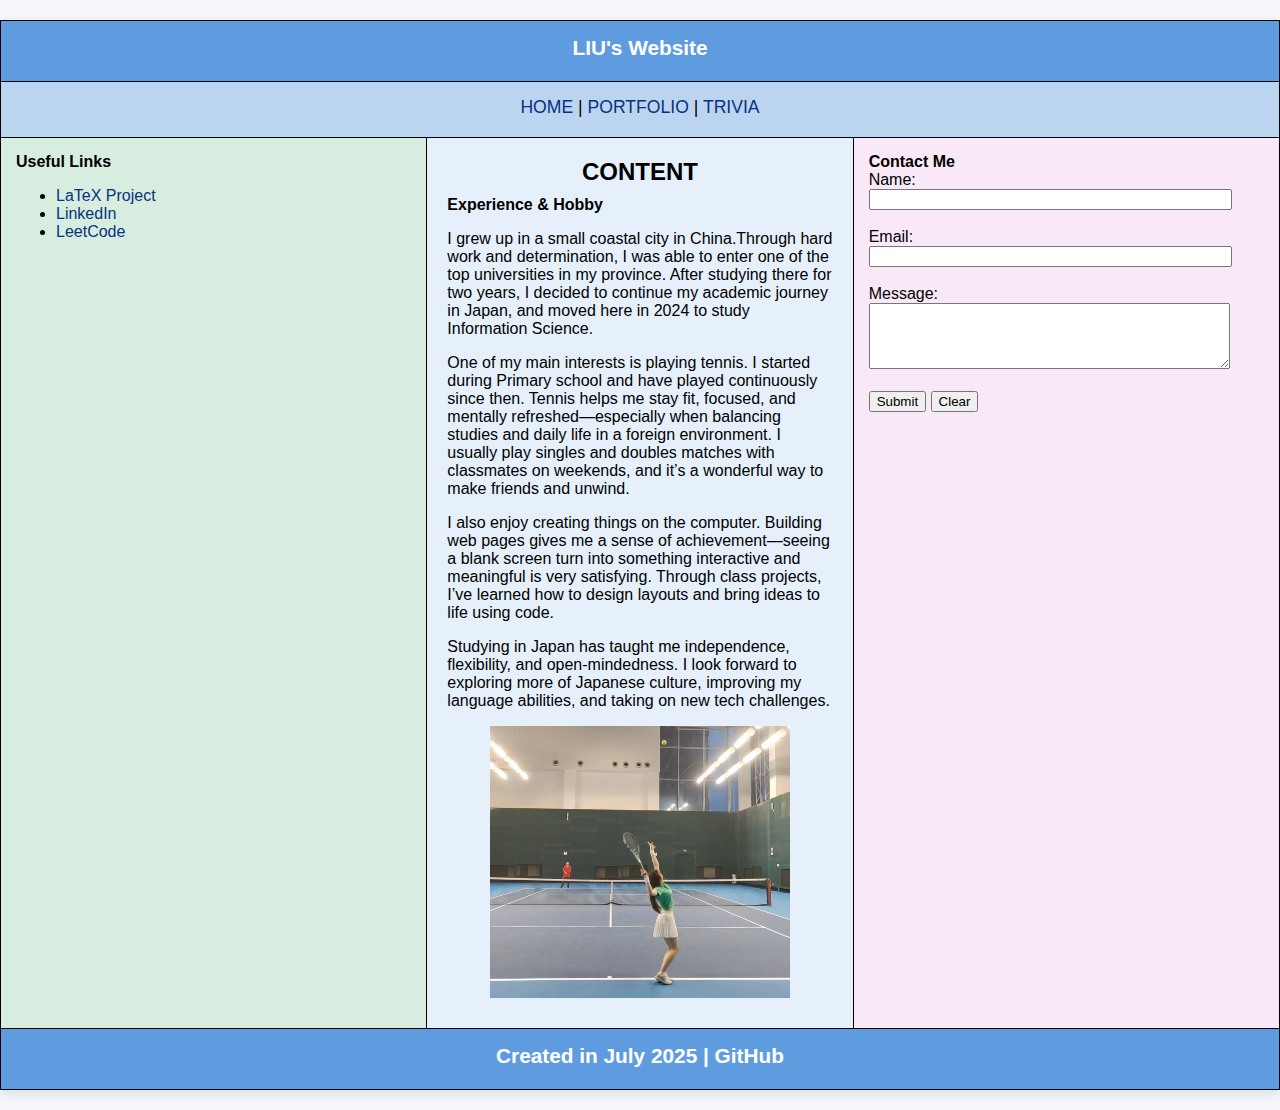
<file: index.html>
<!DOCTYPE html>
<html lang="zh">
<head>
  <meta charset="UTF-8">
  <title>LIU's Website</title>
  <link rel="stylesheet" href="style.css">
  <script src="script.js" defer></script>
</head>
<body>
  <div class="container">
    <table>
      <tr>
        <td colspan="3" class="header">LIU's Website</td>
      </tr>
      <tr>
        <td colspan="3" class="nav">
          <a href="index.html">HOME</a> |
          <a href="portfolio.html">PORTFOLIO</a> |
          <a href="trivia.html">TRIVIA</a>
        </td>
      </tr>
     <tr class="content">
  <td class="left-sidebar" width=>
    <strong>Useful Links</strong>
    <ul>
      <li><a href="https://www.latex-project.org" target="_blank">LaTeX Project</a></li>
      <li><a href="https://www.linkedin.com/in/lanbing" target="_blank">LinkedIn</a></li>
      <li><a href="https://leetcode.com/lanbing" target="_blank">LeetCode</a></li>
    </ul>
  </td>

  <td class="main-content" width="60%">
    <h2 class="section-title">CONTENT</h2>
    <strong>Experience & Hobby</strong>
    <p>I grew up in a small coastal city in China.Through hard work and determination, I was able to enter one of the top universities in my province. After studying there for two years, I decided to continue my academic journey in Japan, and moved here in 2024 to study Information Science.

<p></p>One of my main interests is playing tennis. I started during Primary school and have played continuously since then. Tennis helps me stay fit, focused, and mentally refreshed—especially when balancing studies and daily life in a foreign environment. I usually play singles and doubles matches with classmates on weekends, and it’s a wonderful way to make friends and unwind.

<p></p>I also enjoy creating things on the computer. Building web pages gives me a sense of achievement—seeing a blank screen turn into something interactive and meaningful is very satisfying. Through class projects, I’ve learned how to design layouts and bring ideas to life using code.

<p></p>Studying in Japan has taught me independence, flexibility, and open-mindedness. I look forward to exploring more of Japanese culture, improving my language abilities, and taking on new tech challenges.
</p>
    <img src="tennis.jpg" alt="My Photo" class="center-img">
  </td>

  <td class="right-sidebar" width="20%">
    <strong>Contact Me</strong>
    <form>
      <label for="name">Name:</label><br>
      <input type="text" id="name" name="name"><br><br>
      <label for="email">Email:</label><br>
      <input type="email" id="email" name="email"><br><br>
      <label for="message">Message:</label><br>
      <textarea id="message" name="message" rows="4"></textarea><br><br>
      <button type="submit">Submit</button>
      <button type="reset">Clear</button>
    </form>
  </td>
</tr>
      <tr>
        <td colspan="3" class="footer">
          Created in July 2025 |
          <a href="https://github.com/ice1117" target="_blank" class="footer-link">GitHub</a>
        </td>
      </tr>
    </table>
  </div>
</body>
</html>
</file>
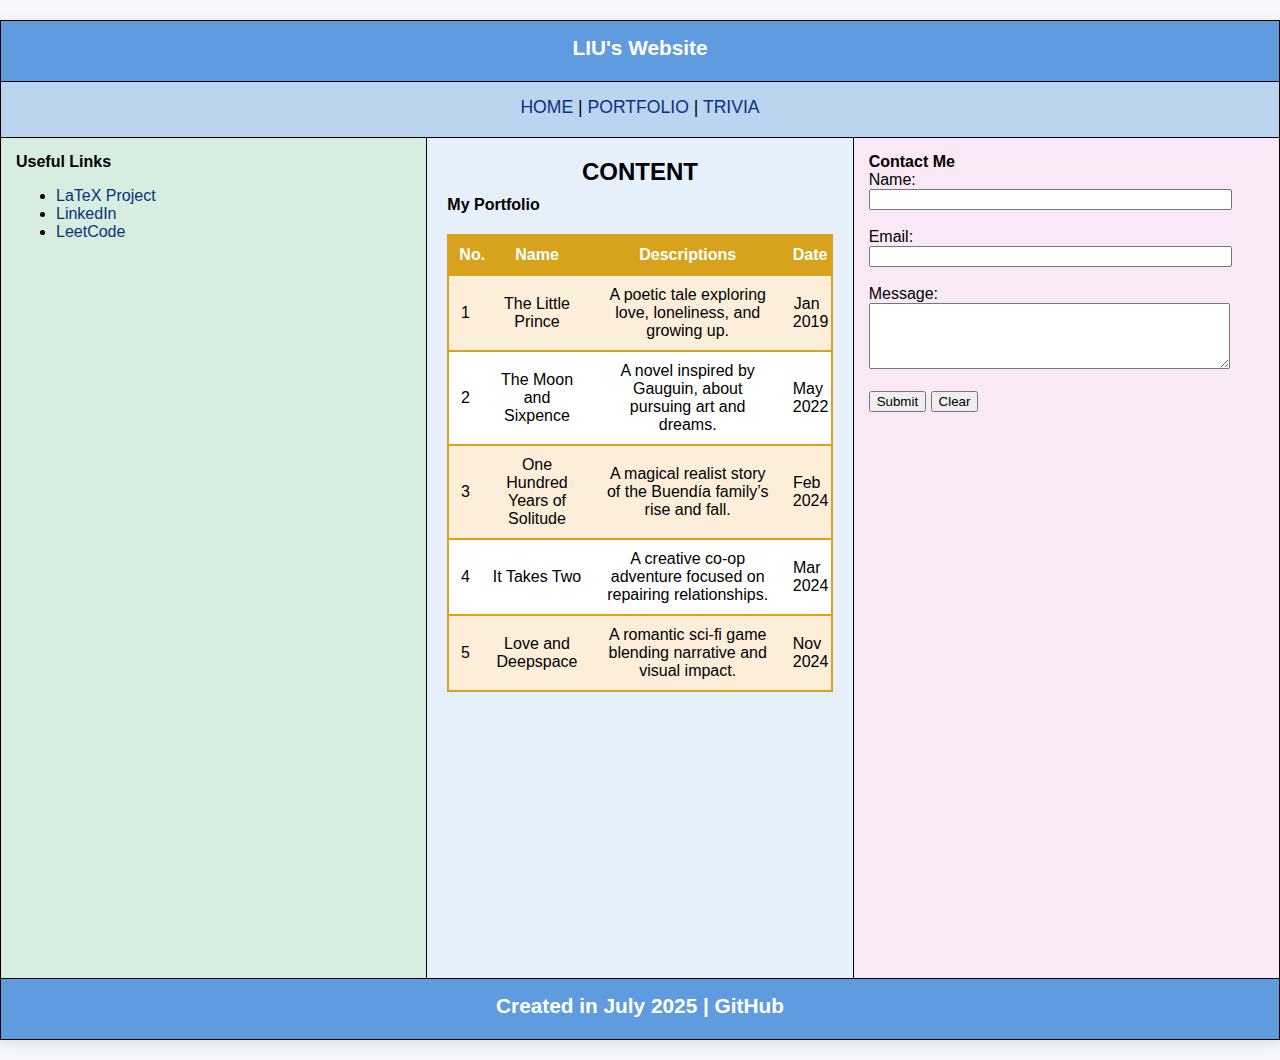
<file: portfolio.html>
<!DOCTYPE html>
<html lang="en">
<head>
  <meta charset="UTF-8">
  <title>LIU's Portfolio</title>
  <link rel="stylesheet" href="style.css">
</head>
<body>
  <div class="container">
    <table>
      <tr>
        <td colspan="3" class="header">LIU's Website</td>
      </tr>
      <tr>
        <td colspan="3" class="nav">
          <a href="index.html">HOME</a> |
          <a href="portfolio.html">PORTFOLIO</a> |
          <a href="trivia.html">TRIVIA</a>
        </td>
      </tr>
      <tr class="content">
        <!-- 左侧栏 -->
        <td class="left-sidebar">
          <strong>Useful Links</strong>
          <ul>
            <li><a href="https://www.latex-project.org" target="_blank">LaTeX Project</a></li>
            <li><a href="https://www.linkedin.com/in/lanbing" target="_blank">LinkedIn</a></li>
            <li><a href="https://leetcode.com/lanbing" target="_blank">LeetCode</a></li>
          </ul>
        </td>

        <!-- 中间内容 -->
        <td class="main-content">
          <h2 class="section-title">CONTENT</h2>
          <strong>My Portfolio</strong>
          <table class="portfolio-table">
            <tr>
              <th>No.</th>
              <th>Name</th>
              <th>Descriptions</th>
              <th>Date</th>
            </tr>
            <tr>
              <td>1</td>
              <td>The Little Prince</td>
              <td>A poetic tale exploring love, loneliness, and growing up.</td>
              <td>Jan 2019</td>
            </tr>
            <tr>
              <td>2</td>
              <td>The Moon and Sixpence</td>
              <td>A novel inspired by Gauguin, about pursuing art and dreams.</td>
              <td>May 2022</td>
            </tr>
            <tr>
              <td>3</td>
              <td>One Hundred Years of Solitude</td>
              <td>A magical realist story of the Buendía family’s rise and fall.</td>
              <td>Feb 2024</td>
            </tr>
            <tr>
              <td>4</td>
              <td>It Takes Two</td>
              <td>A creative co-op adventure focused on repairing relationships.</td>
              <td>Mar 2024</td>
            </tr>
            <tr>
              <td>5</td>
              <td>Love and Deepspace</td>
              <td>A romantic sci-fi game blending narrative and visual impact.</td>
              <td>Nov 2024</td>
            </tr>
          </table>
        </td>

        <!-- 右侧栏 -->
        <td class="right-sidebar">
          <strong>Contact Me</strong>
          <form>
            <label for="name">Name:</label><br>
            <input type="text" id="name" name="name"><br><br>
            <label for="email">Email:</label><br>
            <input type="email" id="email" name="email"><br><br>
            <label for="message">Message:</label><br>
            <textarea id="message" name="message" rows="4"></textarea><br><br>
            <button type="submit">Submit</button>
            <button type="reset">Clear</button>
          </form>
        </td>
      </tr>
      <tr>
        <td colspan="3" class="footer">
          Created in July 2025 |
          <a href="https://github.com/ice1117" target="_blank" class="footer-link">GitHub</a>
        </td>
      </tr>
    </table>
  </div>
</body>
</html>
</file>
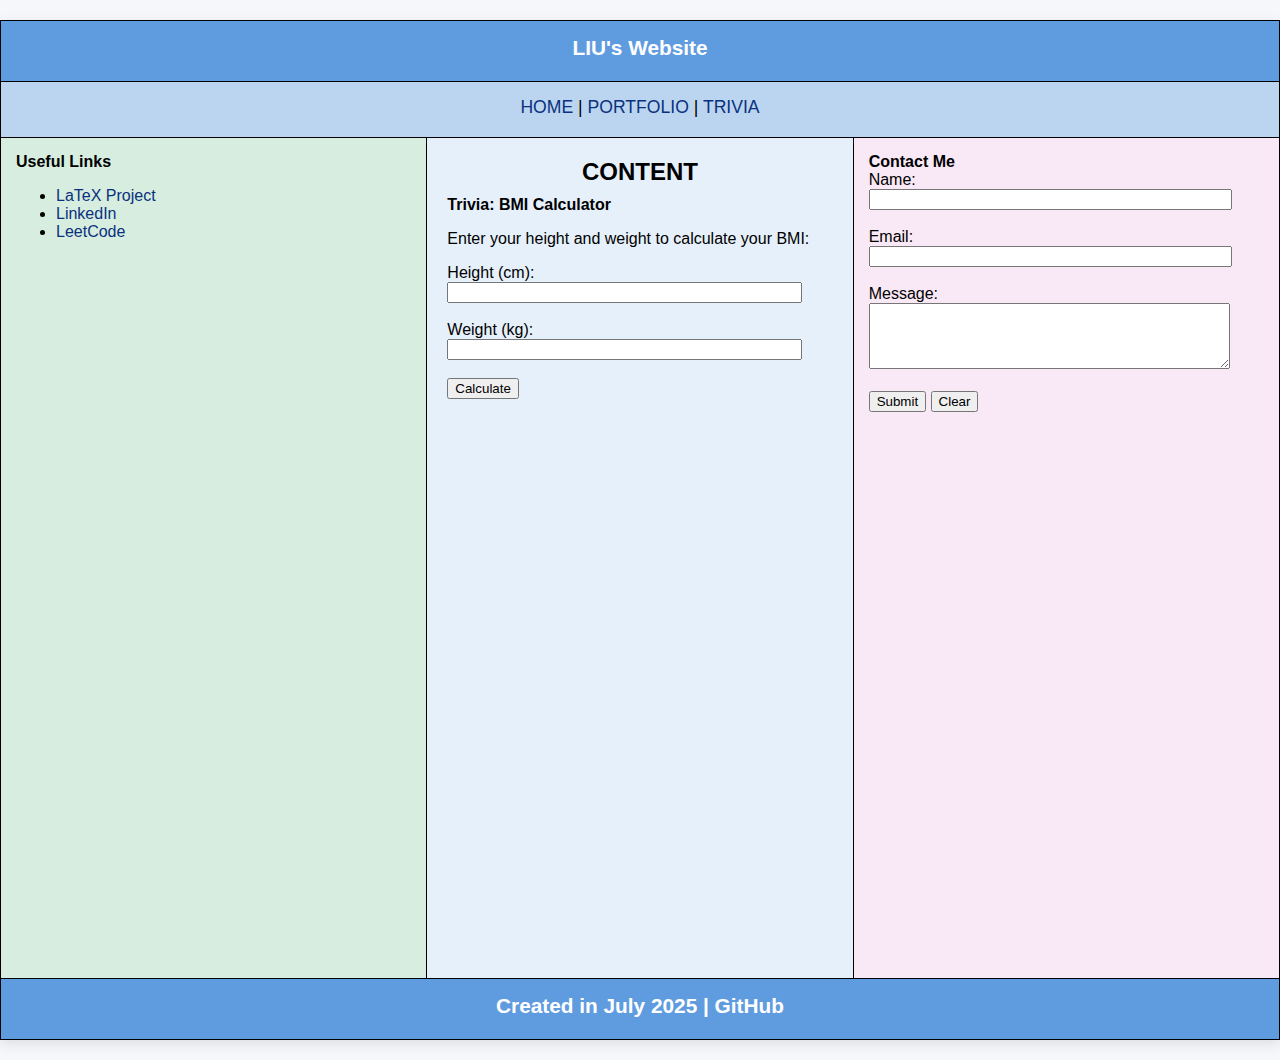
<file: trivia.html>
<!DOCTYPE html>
<html lang="en">
<head>
  <meta charset="UTF-8">
  <title>LIU's Trivia</title>
  <link rel="stylesheet" href="style.css">
  <script src="script.js" defer></script>
</head>
<body>
  <div class="container">
    <table>
      <tr>
        <td colspan="3" class="header">LIU's Website</td>
      </tr>
      <tr>
        <td colspan="3" class="nav">
          <a href="index.html">HOME</a> |
          <a href="portfolio.html">PORTFOLIO</a> |
          <a href="trivia.html">TRIVIA</a>
        </td>
      </tr>
      <tr class="content">
        <!-- 左边栏 -->
        <td class="left-sidebar">
          <strong>Useful Links</strong>
          <ul>
            <li><a href="https://www.latex-project.org" target="_blank">LaTeX Project</a></li>
            <li><a href="https://www.linkedin.com/in/lanbing" target="_blank">LinkedIn</a></li>
            <li><a href="https://leetcode.com/lanbing" target="_blank">LeetCode</a></li>
          </ul>
        </td>

        <!-- 中间 BMI 区 -->
        <td class="main-content">
        <h2 class="section-title">CONTENT</h2>
          <strong>Trivia: BMI Calculator</strong>
          <p>Enter your height and weight to calculate your BMI:</p>
          <label for="height">Height (cm):</label><br>
          <input type="number" id="height"><br><br>
          <label for="weight">Weight (kg):</label><br>
          <input type="number" id="weight"><br><br>
          <button onclick="calculateBMI()">Calculate</button>
          <p id="bmi-result"></p>
        </td>

        <!-- 右边栏 -->
        <td class="right-sidebar">
          <strong>Contact Me</strong>
          <form>
            <label for="name">Name:</label><br>
            <input type="text" id="name" name="name"><br><br>
            <label for="email">Email:</label><br>
            <input type="email" id="email" name="email"><br><br>
            <label for="message">Message:</label><br>
            <textarea id="message" name="message" rows="4"></textarea><br><br>
            <button type="submit">Submit</button>
            <button type="reset">Clear</button>
          </form>
        </td>
      </tr>

      <tr>
        <td colspan="3" class="footer">
          Created in July 2025 |
          <a href="https://github.com/ice1117" target="_blank" class="footer-link">GitHub</a>
        </td>
      </tr>
    </table>
  </div>
</body>
</html>
</file>
<file: style.css>
html, body {
  margin: 0;
  padding: 0;
  min-height: 100vh;
  background-color: #f5f7fa;
  font-family: 'Helvetica Neue', Arial, sans-serif;
  display: flex;
  justify-content: center;
  align-items: center;
}

table {
  width: 100%;
  table-layout: fixed;
  border-collapse: collapse;
}

.left-sidebar {
  width: 5px;
  background-color: #e0f8e0;
  padding: 15px;
  vertical-align: top;
}

.main-content {
  width:10px;
  background-color: #e6f0fa;
  padding: 20px;
  vertical-align: top;
}

.right-sidebar {
  width: 20%;
  background-color: #fce6f0;
  padding: 15px;
  vertical-align: top;
}

.container {
  width: 105%;
  max-width: 2000px;
  height: auto;
  margin: 20px auto;
  background-color: #fff;
  overflow: hidden;
  box-shadow: 0 4px 12px rgba(0,0,0,0.1);
}

table {
  width: 100%;
  height: 100%;
  border-collapse: collapse;
  table-layout: fixed;
}

.header, .footer {
  background-color: #5f9cdf;
  color: #fff;
  text-align: center;
  font-weight: bold;
  font-size: 1.3em;
  height: 30px;
  transition: background-color 0.2s ease, transform 0.2s ease;
}

.header:hover, .footer:hover {
  background-color: #7caddb;
  transform: scale(1.05);
}

.nav {
  background-color: #bbd5f0;
  text-align: center;
  font-size: 1.1em;
  height: 25px;
  transition: background-color 0.2s ease, transform 0.2s ease;
}

.nav:hover {
  background-color: #ecf1fb;
  transform: scale(1.02);
}

.left-sidebar {
  background-color: #d6eddf;  
}

.main-content {
  background-color: #f5f6d7;  
}

.right-sidebar {
  background-color: #f9e9f6;  
}

.left-sidebar:hover {
  background-color: #ebfff4; 
}

.main-content:hover {
  background-color: #fefff0;
}

.right-sidebar:hover {
  background-color: #fff5fd;
}

td {
  border: 1px solid #000;
  vertical-align: top;
  padding: 15px;
  transition: background-color 0.2s ease;
}

td:hover {
  background-color: #e3f0ff;
}

a {
  color: #0a317e;
  text-decoration: none;
  transition: color 0.2s ease;
}

a:hover {
  color: #6a87b8;
  text-decoration: underline;
}

.footer-link {
  color: #ffffff;
}

.footer-link:hover {
  color: #264991;  
}

.center-img {
  display: block;
  margin: 10px auto;
  width: 300px;
}

input, textarea {
  width: 90%;
}

.portfolio-container {
  width: 1200px;
  margin: 40px auto;
  padding: 20px;
  box-shadow: 0 4px 12px rgba(0, 0, 0, 0.1);
}

.portfolio-title {
  text-align: center;
  font-size: 1.5em;
  color: #000000;
  margin-bottom: 20px;
}

.portfolio-table th,
.portfolio-table td {
  font-size: 16px;
}

.portfolio-table {
  font-size: 16px; 
  height: 200px;
  width: 100%;
  border-collapse: collapse;
  margin-top: 20px;
  font-size: 1em;
}

.portfolio-table th, .portfolio-table td {
  border-top: 2px solid #d8a31c;
  border-bottom: 2px solid #d8a31c;
  border-left: none;
  border-right: none;
  padding: 10px;
  text-align: center;
  vertical-align: middle;
}

.portfolio-table th:first-child,
.portfolio-table td:first-child {
  border-left: 2px solid #d8a31c;
}

.portfolio-table th:last-child,
.portfolio-table td:last-child {
  border-right:  2px solid #d8a31c;
}

.portfolio-table th {
  background-color: #d8a31c;
  color: white;
}

.portfolio-table th:nth-child(1),
.portfolio-table td:nth-child(1) {
  width: 5%;
}

.portfolio-table th:nth-child(2),
.portfolio-table td:nth-child(2) {
  width: 30%;
}

.portfolio-table th:nth-child(3),
.portfolio-table td:nth-child(3) {
  width: 55%;
}

.portfolio-table th:nth-child(4),
.portfolio-table td:nth-child(4) {
  width: 10%;
}

.portfolio-table tr:nth-child(2) {
  background-color: #fdeed9;  /* 第1行数据（th 是第1行） */
}

.portfolio-table tr:nth-child(3) {
  background-color: #ffffff;  /* 第2行数据 */
}

.portfolio-table tr:nth-child(4) {
  background-color: #fdeed9;  /* 第3行数据 */
}

.portfolio-table tr:nth-child(5) {
  background-color: #ffffff;  /* 第4行数据 */
}

.portfolio-table tr:nth-child(6) {
  background-color: #fdeed9;  /* 第5行数据 */
}



.main-content {
  background-color: #eff7ff;  /* 示例颜色，可更改为你喜欢的值 */
  height: 800px;
  padding: 20px;
}

.section-title {
  text-align: center;
  font-size: 24px;
  font-weight: bold;
  margin-bottom: 10px;
}

.main-content {
  background-color: #e6f0fa;
  padding: 20px;
  vertical-align: top;  /* 这一句确保从上往下排列 */
}

.section-title {
  text-align: center;
  font-size: 24px;
  font-weight: bold;
  margin-top: 0;   /* 防止内容往下推 */
  margin-bottom: 10px;
}
</file>
